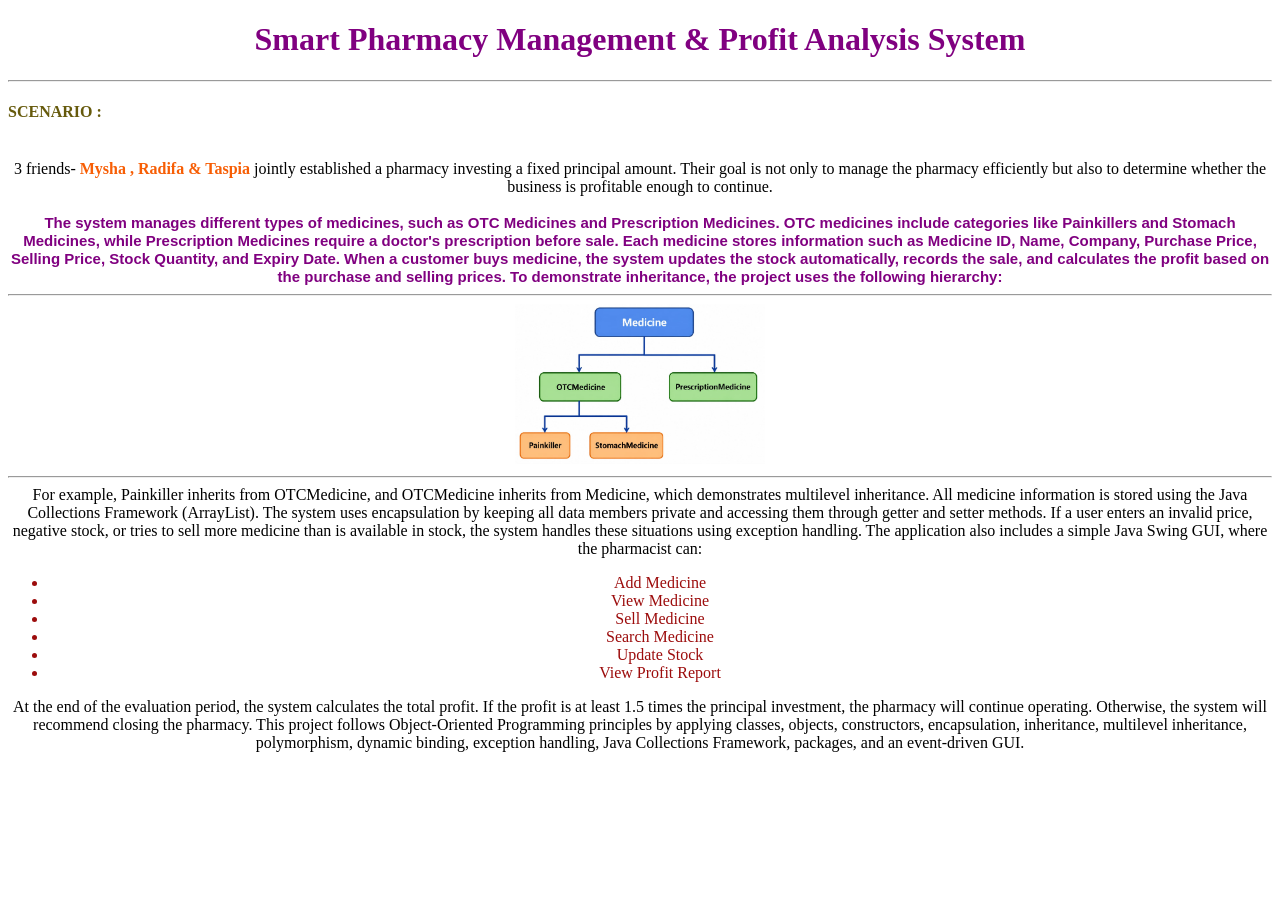
<file: java.html>
<!DOCTYPE html>
<html lang="en">
<head>
    <meta charset="UTF-8">
    <meta name="viewport" content="width=device-width, initial-scale=1.0">
    <title>Java Project</title>
    
</head>
<body style="text-align: center;">
   <h1 class="text-primary" style="color: purple; font-size: 2opxpx;">
     Smart Pharmacy Management & Profit Analysis System 
    </h1><hr>
<h4 style="text-align: left; color: rgb(102,90,12);">SCENARIO :</h4> <br>
3 friends- <b style="color: rgb(247, 94, 5);">Mysha , Radifa & Taspia</b> jointly established
a pharmacy investing a fixed principal amount. Their goal is not only to manage the 
pharmacy efficiently but also to determine whether the business is profitable enough to continue.
<br><br>
<b style="font-family: 'Franklin Gothic Medium', 'Arial Narrow', Arial, sans-serif;
 font-size: 15px; color: purple; text-align: left;">The system manages different types of medicines, such as OTC Medicines and Prescription Medicines. OTC medicines include categories like Painkillers and Stomach Medicines, while Prescription Medicines require a doctor's prescription before sale.
Each medicine stores information such as Medicine ID, Name, Company, Purchase Price, Selling Price, Stock Quantity, and Expiry Date. When a customer buys medicine, the system updates the stock automatically, records the sale, and calculates the profit based on the purchase and selling prices.
To demonstrate inheritance, the project uses the following hierarchy:</b><hr>
<img src="Pharma.jpeg" width="250px" >
<hr>
For example, Painkiller inherits from OTCMedicine, and OTCMedicine inherits from Medicine, which demonstrates multilevel inheritance.
All medicine information is stored using the Java Collections Framework (ArrayList). The system uses encapsulation by keeping all data members private and accessing them through getter and setter methods.
If a user enters an invalid price, negative stock, or tries to sell more medicine than is available in stock, the system handles these situations using exception handling.
The application also includes a simple Java Swing GUI, where the pharmacist can:
<ul style="color: rgb(156, 12, 12);" >
<li>Add Medicine</li>
 <li>View Medicine</li>
<li>Sell Medicine</li>
<li>Search Medicine</li>
<li>Update Stock</li>
<li>View Profit Report</li>
</ul>
At the end of the evaluation period, the system calculates the total profit. If the profit is at least 1.5 times the principal investment, the pharmacy will continue operating. Otherwise, the system will recommend closing the pharmacy.
This project follows Object-Oriented Programming principles by applying classes, objects, constructors, encapsulation, inheritance, multilevel inheritance, polymorphism, dynamic binding, exception handling, Java Collections Framework, packages, and an event-driven GUI.
</body>
</html>
</file>
